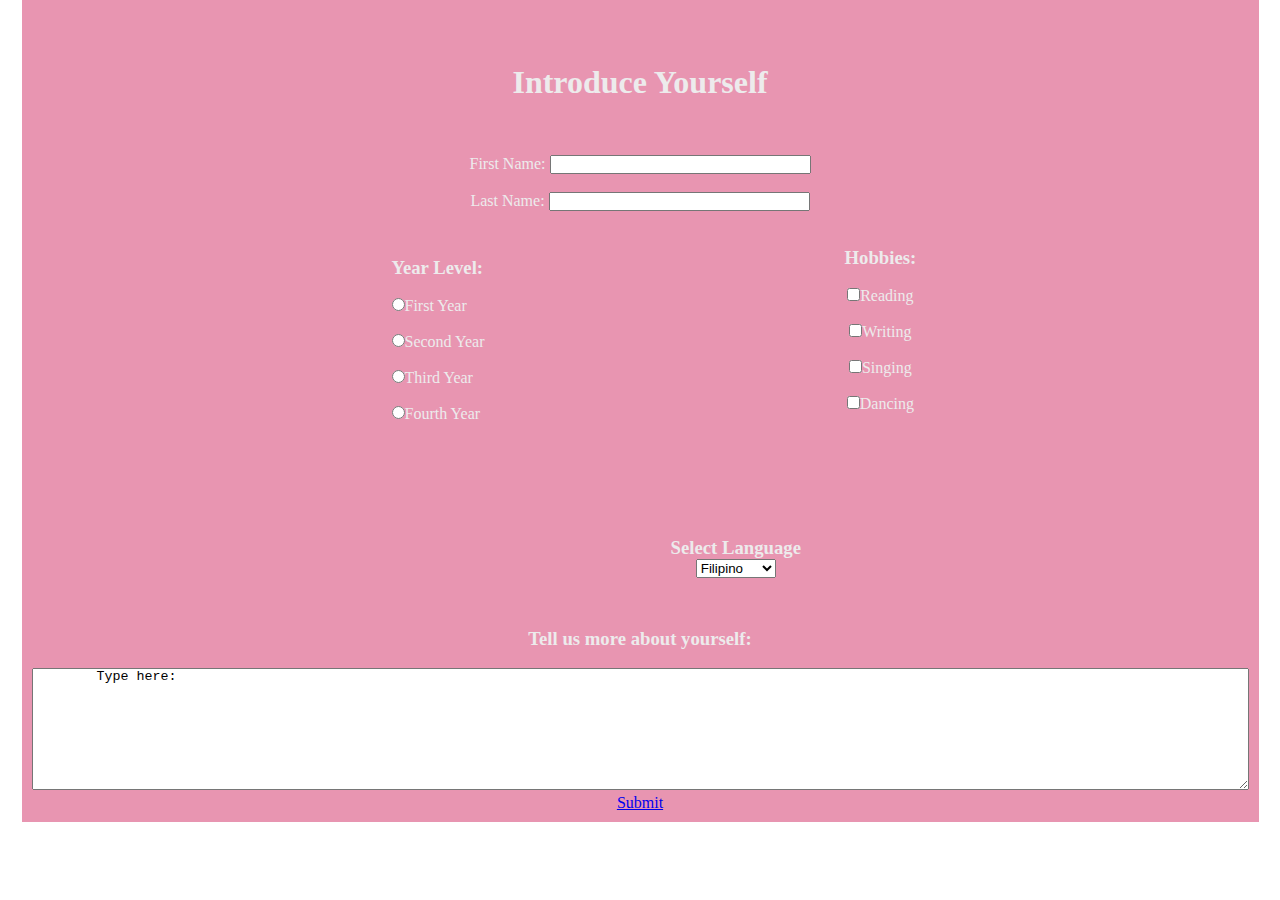
<file: src/form.html>
<!DOCTYPE html>
<html lang="en">
<head>
    <meta charset="UTF-8">
    <meta name="viewport" content="width=device-width, initial-scale=1.0">
    <title>Document</title>
    <link rel= "stylesheet" href="style.css">
</head>
<body>
    
<div class="introduce">

    <form method="post" action="process.php">
        <br>
        <br>
        <br>
               
        <h1> Introduce Yourself</h1>
        <br>
        <br>
        <br>
        
        First Name: <input type="text" size="30" name="fname"/><br><br>
        Last Name: <input type="text" size="30" name="lname"/><br><br>

    <br>
    
    <div class="info">
        <div class="names">
           <h3> Year Level: </h3><br>
           
            <input type="radio"  name="yearlevel" value="FirstYear"/>First Year<br><br>
            <input type="radio"  name="yearlevel" value="SecondYear"/>Second Year<br><br>
            <input type="radio"  name="yearlevel" value="ThirdYear"/>Third Year<br><br>
            <input type="radio"  name="yearlevel" value="FourthYear"/>Fourth Year
        </div>


        <div class="float">
            <h3>Hobbies: </h3><br>
            
            <input type="checkbox"  name="reading" value="reading"/>Reading<br><br>
            <input type="checkbox"  name="writing" value="writing"/>Writing<br><br>
            <input type="checkbox"  name="singing" value="singing"/>Singing<br><br>
            <input type="checkbox"  name="dancing" value="dancing"/>Dancing
        </div>
    </div>
    <br>
    <br>
    <br>
    <div class="language">
        <h3>Select Language</h3>
        <select name="language">
            <option value="Filipino">Filipino</option>
            <option value="English">English</option>
            <option value="Chinese">Chinese</option>
            <option value="Korean">Korean</option>
            <option value="Japanese">Japanese</option>
        </select>

    </div>
    <h3> Tell us more about yourself: </h3><br>
    <textarea name="more" rows="8" cols="150">
        Type here:
    </textarea>
    

    <div class="btn">
        <a href="portfoliowebsite.html" class="button">Submit</a>
    </div>
</div>
</form>
</body>
</html>
</file>
<file: src/style.css>
*{
    margin: 0;
    padding: 0;

}

body{
    display: flex;
    justify-content: center;
    align-content: center;
    width: 100vw;
    height: inherit;
    overflow-x: hidden;
}
.main{
    width: 100%;
    background-color: #ffffff;
    height: 100vw;
    position: relative;
    font-family: sans-serif;
}

.navbar{
    width: 86%;
    display: flex;
    margin: auto;
    padding: 15px 0;
    align-items: center;
    justify-content: space-between;
}



.navbar .logo{
        width: 160px;
        cursor:pointer;
        margin-top: -3%;
        margin-left: -2%;
}

ul{
    margin-top: -4%;
}

ul li {
    list-style: none;
    display: inline-block;
    padding: 10px 16px;
}

ul li a{
    font-size: 16px;
    font-weight: bold;
    text-decoration: none;
    color: darkslategray;
    margin-top: -3%;
    transition: .4s ease;
}

ul li a:hover{
    color: pink;
}

.information{
    display: flex;
    flex-direction: column;
    margin-left: 7%;
    margin-top: 6%;
}

.information button:hover{
    color: #e895b1;
}
.information h1{
    font-size: 65px;
    color: rgb(36,32,30);
}

.information h3{
    font-size: 18px;
    letter-spacing: 1px;
    line-height: 24px;
}

.information span{
    color: pink;
}

.information a{
    text-decoration: none;
    color: #fff;
    background: rgb(36,32,30);
    margin:26px 0;
    padding: 10px 18px;
    border-radius: 10px;
    display: inline-block;
    transition: .4s ease;
}

.information a:hover{
    background: rgb(#e895b1);
}

.image{
    width: 30%;
    height: 60%;
    position: absolute;
    right: 100px;
    bottom: 0;
}

.image img{
    position: absolute;
    height: 140%;
    left: 40%;
    transform: translate(-55%);
    bottom: 0;
    transition: left 2s ease;
}

.image:hover .akonga{
    left: 80%;
}

/*.home{
    background-color: rgb(250, 248, 249);
    position: absolute;
}*/

.home img{
    align-items: center;

}

.introduce{
    display: inline-flex;
    justify-content: center;
    align-content: center;
    background-color: #e895b1;
    color: #edebec;
    padding: 10px;
    text-align: center;
    margin-bottom: 10px;

}

.introduce .h1{
    font-size: 65px;
    color: rgb(36,32,30);
    font-family: 'Franklin Gothic Medium', 'Arial Narrow', Arial, sans-serif;
    font-weight: 500;
    font-style: italic;
    align-items: center;
}

.introduce .names{
    text-align: left;
    padding: 10px 360px;
}

.introduce .float{
    float:right;
    padding: -1000px 5000px;
}

.introduce .language{
    width: 50%;
    padding: 50px 400px;
}

.info{
    display: flex;
    flex-direction: row;
}
</file>
